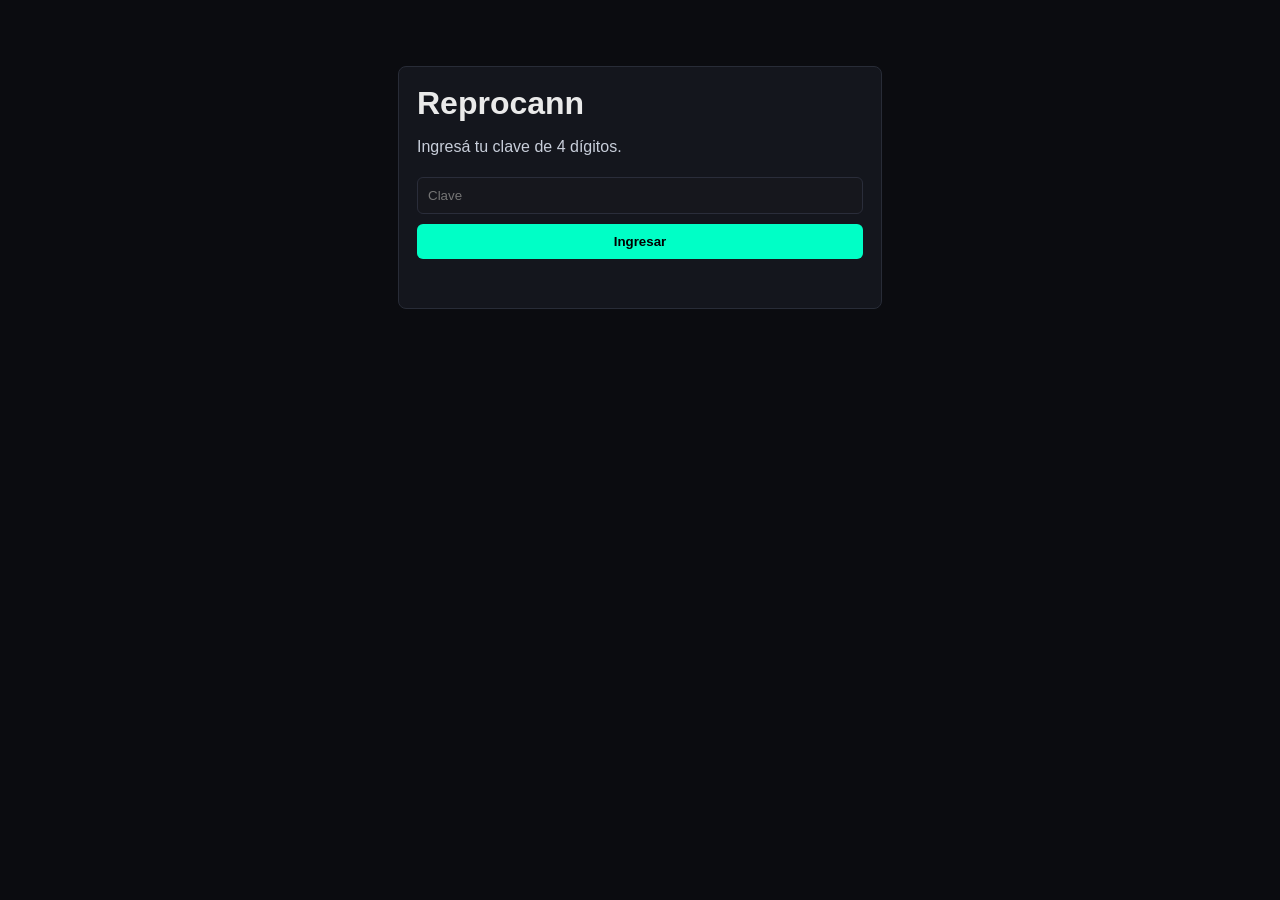
<file: index.html>
<!DOCTYPE html>
<html lang="es">
<head>
<meta charset="UTF-8">
<meta name="viewport" content="width=device-width, initial-scale=1.0">
<title>Reprocann</title>
<link rel="stylesheet" href="styles.css">
</head>
<body>

<main class="app">
<section id="acceso" class="acceso">
<h1>Reprocann</h1>
<p>Ingresá tu clave de 4 dígitos.</p>
<input id="pinInput" type="password" inputmode="numeric" maxlength="4" placeholder="Clave">
<button id="pinBtn">Ingresar</button>
<p id="pinMensaje" class="pedido-msg" role="status"></p>
</section>

<section id="panel" class="hidden">
<header class="top">
<div>
<p class="eyebrow">Seguimiento mensual</p>
<h1>Reprocann</h1>
</div>
<div id="usuario" class="usuario"></div>
</header>

<section id="resumen" class="resumen"></section>
<div class="barra"><div id="fill"></div></div>

<section id="pedido" class="pedido"></section>

<details class="historial">
<summary>
<span>Ver entregas</span>
<small id="entregasResumen"></small>
</summary>
<div id="lista"></div>
</details>
</section>
</main>

<script type="module" src="./app.js"></script>
</body>
</html>
</file>
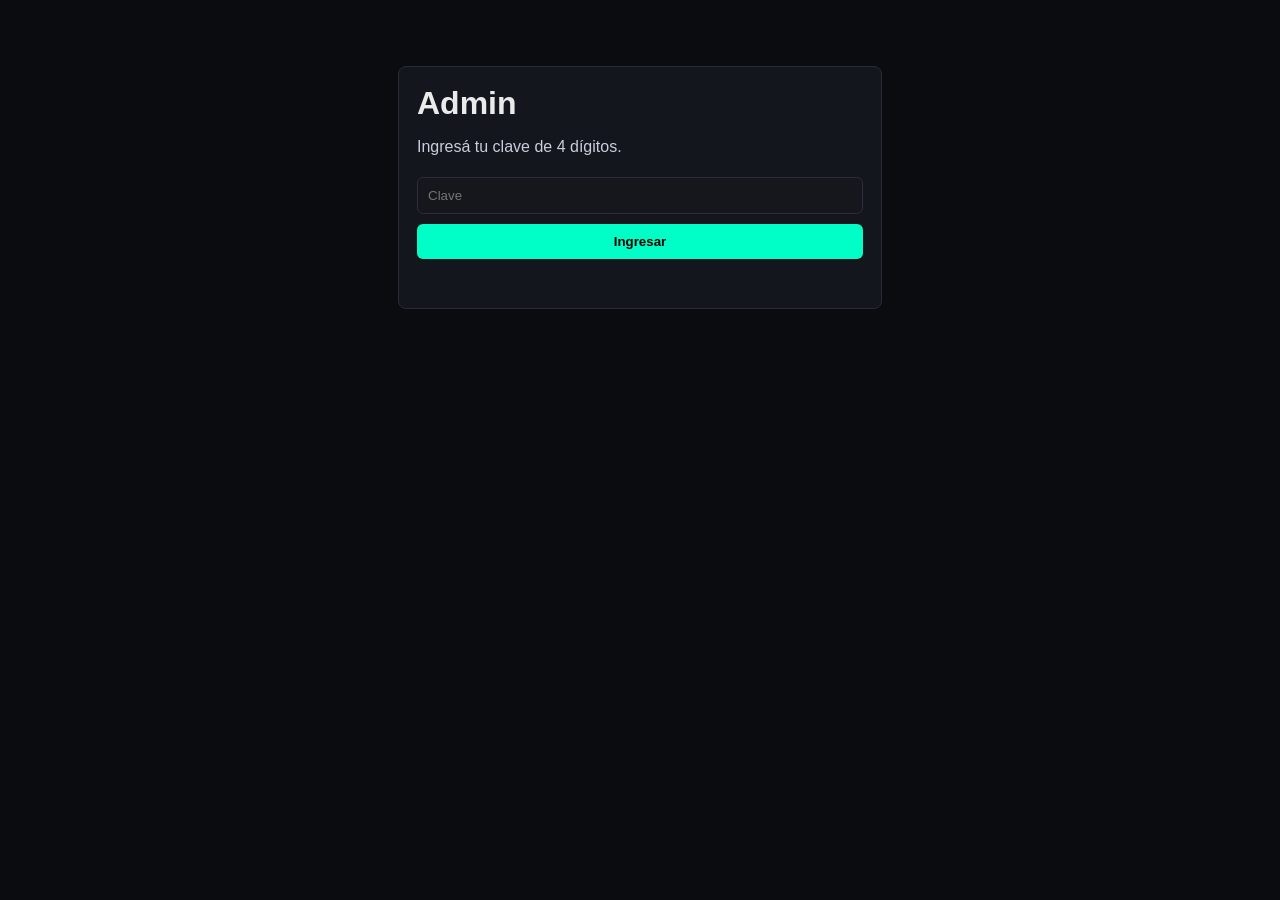
<file: admin.html>
<!DOCTYPE html>
<html lang="es">
<head>
<meta charset="UTF-8">
<meta name="viewport" content="width=device-width, initial-scale=1.0">
<title>Admin</title>
<link rel="stylesheet" href="styles.css">
</head>
<body>

<div class="app">
<section id="adminAcceso" class="acceso">
<h1>Admin</h1>
<p>Ingresá tu clave de 4 dígitos.</p>
<input id="adminPinInput" type="password" inputmode="numeric" maxlength="4" placeholder="Clave">
<button id="adminPinBtn">Ingresar</button>
<p id="adminPinMensaje" class="pedido-msg" role="status"></p>
</section>

<section id="adminPanel" class="hidden">
<h2>Panel Admin</h2>

<section class="admin-section">
<h2>Pacientes</h2>
<input id="nuevoPaciente" placeholder="Nombre del paciente">
<input id="nuevoPin" type="password" inputmode="numeric" maxlength="4" placeholder="PIN de 4 digitos">
<input id="nuevoCupo" type="number" placeholder="Cupo mensual" value="20">
<button id="agregarPaciente">Agregar paciente</button>
<div id="pacientes"></div>
</section>

<section class="admin-section">
<h2>Habilitar genetica</h2>
<select id="pacienteGenetica"></select>
<input id="nuevaGenetica" placeholder="Nueva genetica">
<input id="gramosGenetica" type="number" placeholder="Gramos habilitados" value="20">
<button id="agregarGenetica">Agregar</button>
<div id="geneticas"></div>
</section>

<section class="admin-section">
<h2>Pedidos pendientes</h2>
<div id="pedidos"></div>
</section>
</section>

</div>

<script type="module" src="./admin.js"></script>
</body>
</html>
</file>
<file: styles.css>
*{box-sizing:border-box}
body{margin:0;background:#0b0c10;color:#eaeaea;font-family:Arial,sans-serif}
.app{max-width:520px;margin:0 auto;padding:24px 18px 36px}
.top{display:flex;align-items:flex-start;justify-content:space-between;gap:16px;margin-bottom:22px}
.eyebrow{margin:0 0 4px;color:#8b93a7;font-size:12px;text-transform:uppercase;letter-spacing:0}
h1,h2{margin:0}
h1{font-size:32px}
h2{font-size:18px;margin-bottom:10px}
.hidden{display:none}
.acceso{padding:18px;border:1px solid #282c37;border-radius:8px;background:#14161d;margin-top:42px}
.acceso p{color:#c8ceda}
.usuario{padding:8px 10px;border:1px solid #2a2d3a;border-radius:8px;color:#00ffc6;background:#12141b;font-size:14px}
.resumen{display:flex;align-items:center;justify-content:space-between;gap:14px;padding:16px;border:1px solid #282c37;border-radius:8px;background:#14161d}
.label{color:#8b93a7;font-size:13px}
.big{font-size:30px;font-weight:800;margin:4px 0}
.resumen p{margin:0;color:#c8ceda}
.estado{padding:8px 10px;border-radius:8px;font-size:12px}
.estado.ok{background:#093d34;color:#00ffc6}
.estado.limite{background:#493b11;color:#ffd166}
.estado.excedido{background:#4a1724;color:#ff8aa0}
.barra{height:12px;background:#222631;border-radius:999px;overflow:hidden;margin:14px 0 18px}
#fill{height:100%;width:0;transition:width .25s ease}
.historial{margin-top:4px;border:1px solid #282c37;border-radius:8px;background:#12141b;overflow:hidden}
.historial summary{display:flex;align-items:center;justify-content:space-between;gap:12px;list-style:none;padding:14px;cursor:pointer;color:#eaeaea}
.historial summary::-webkit-details-marker{display:none}
.historial summary span{font-weight:700}
.historial summary small{color:#00ffc6}
.historial[open] summary{border-bottom:1px solid #222631}
#lista{padding:0 14px 4px}
.item{display:flex;align-items:center;justify-content:space-between;gap:12px;padding:12px 0;border-bottom:1px solid #222631}
.item strong,.item span{display:block}
.item span{color:#8b93a7;font-size:13px;margin-top:3px}
.item b{color:#00ffc6;white-space:nowrap}
.empty{padding:18px;border:1px dashed #343947;border-radius:8px;color:#9aa2b5;text-align:center}
input,button{width:100%;padding:10px;margin:5px 0;background:#16171d;color:white;border:1px solid #2a2d3a;border-radius:6px}
button{background:#00ffc6;color:black;border:none;font-weight:700;cursor:pointer}
select{width:100%;padding:10px;margin:5px 0;background:#16171d;color:white;border:1px solid #2a2d3a;border-radius:6px}
button:disabled,input:disabled,select:disabled{opacity:.55;cursor:not-allowed}
.muted{color:#8b93a7}
.pedido{padding:14px;border:1px solid #282c37;border-radius:8px;background:#12141b;margin-bottom:14px}
.pedido-header{display:flex;align-items:flex-start;justify-content:space-between;gap:14px;margin-bottom:10px}
.pedido-header strong{display:block;margin-top:3px}
.pedido-header small{color:#00ffc6;white-space:nowrap}
.pedido-grid{display:grid;grid-template-columns:1fr 110px;gap:10px}
.pedido label{display:block;color:#8b93a7;font-size:12px}
.pedido-msg{min-height:18px;margin:8px 0 0;color:#00ffc6;font-size:13px}
.admin-section{margin-top:22px}
.inline-form{display:grid;grid-template-columns:1fr auto;gap:8px}
.inline-form button{width:auto}
.tag{display:inline-block;margin:6px 6px 0 0;padding:7px 10px;border:1px solid #2a2d3a;border-radius:999px;background:#12141b;color:#eaeaea;font-size:13px}
.genetica-row{padding:10px 0;border-bottom:1px solid #222631}
.genetica-row strong,.genetica-row span{display:block}
.genetica-row span{color:#8b93a7;margin-top:3px}
.pedido-admin{display:flex;align-items:center;justify-content:space-between;gap:12px;padding:12px 0;border-bottom:1px solid #222631}
.pedido-admin strong,.pedido-admin span,.pedido-admin small{display:block}
.pedido-admin span{color:#eaeaea;margin-top:3px}
.pedido-admin small{color:#8b93a7;margin-top:3px}
.pedido-admin button{width:auto;margin:0;white-space:nowrap}
@media (max-width:420px){
  .top{display:block}
  .usuario{display:inline-block;margin-top:10px}
  .resumen{display:block}
  .estado{display:inline-block;margin-top:12px}
  .pedido-grid{grid-template-columns:1fr}
  .inline-form{grid-template-columns:1fr}
  .inline-form button{width:100%}
  .pedido-admin{display:block}
  .pedido-admin button{width:100%;margin-top:10px}
}
</file>
